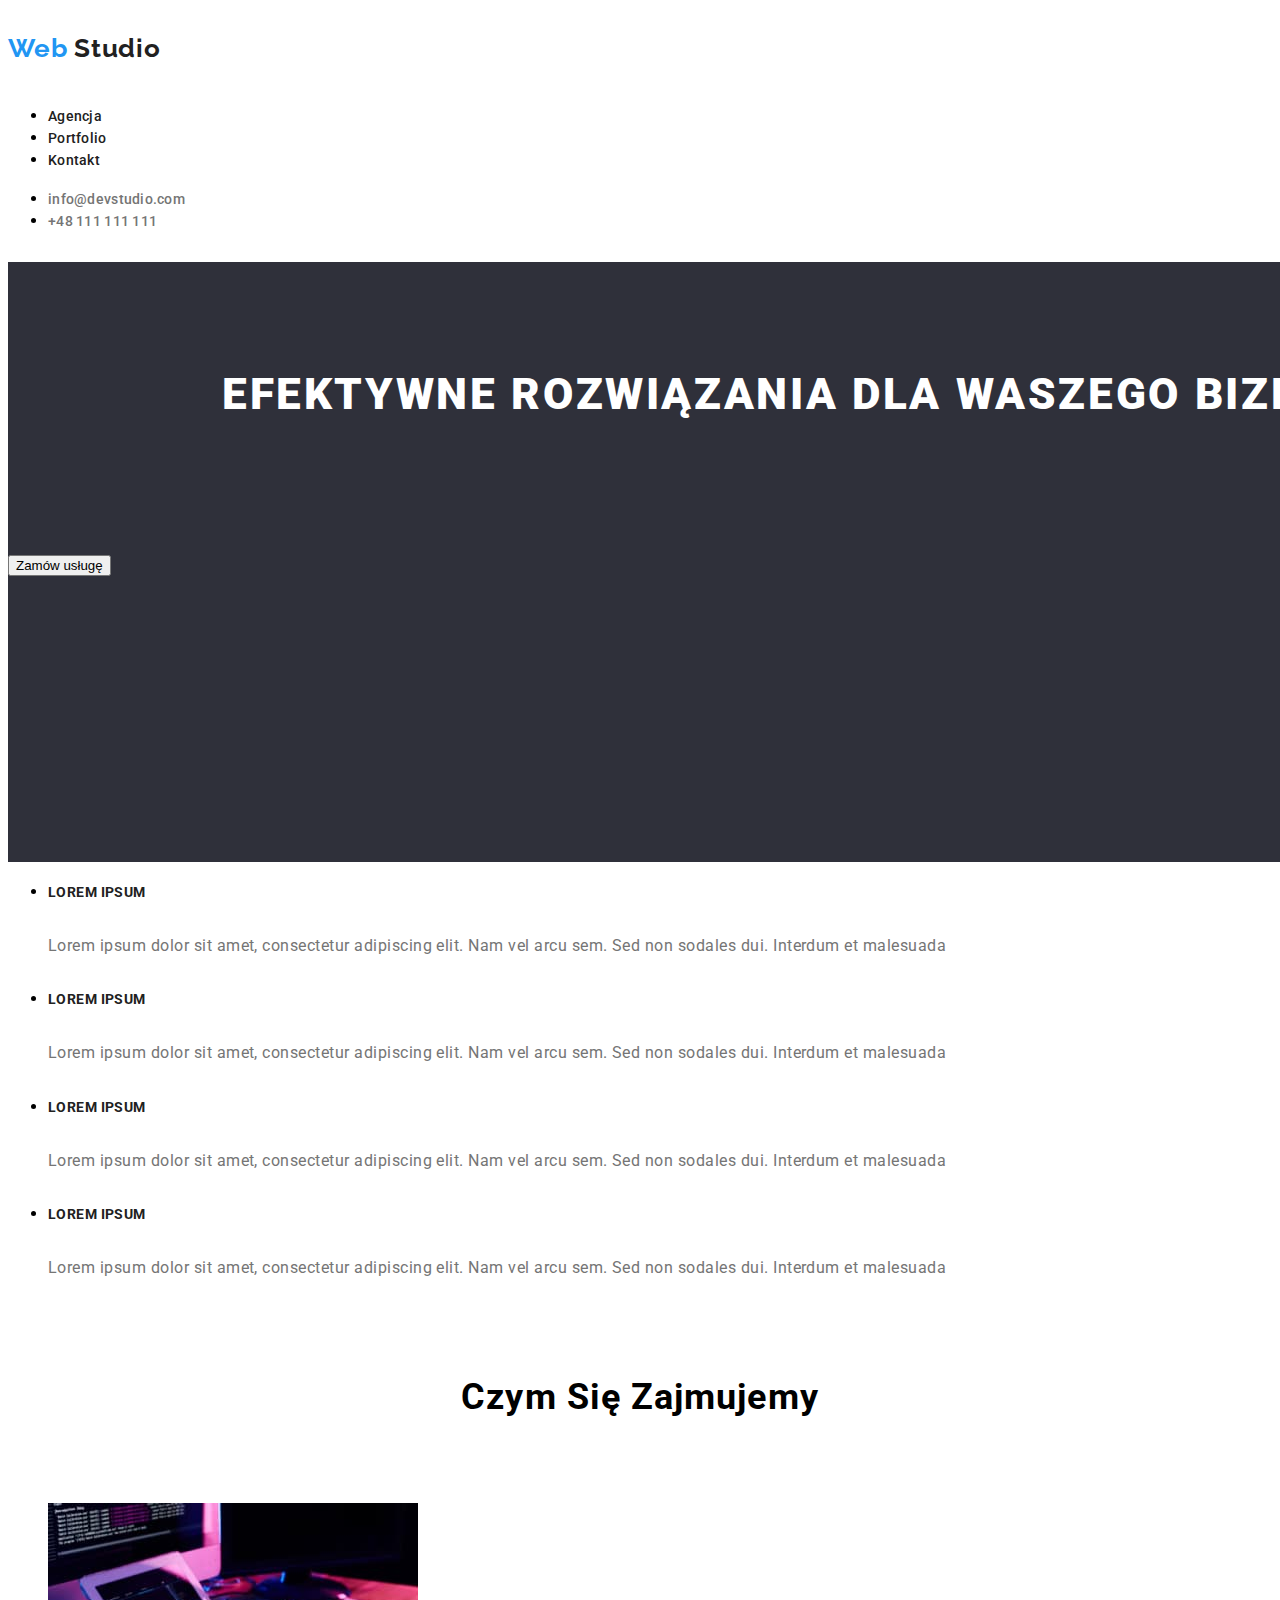
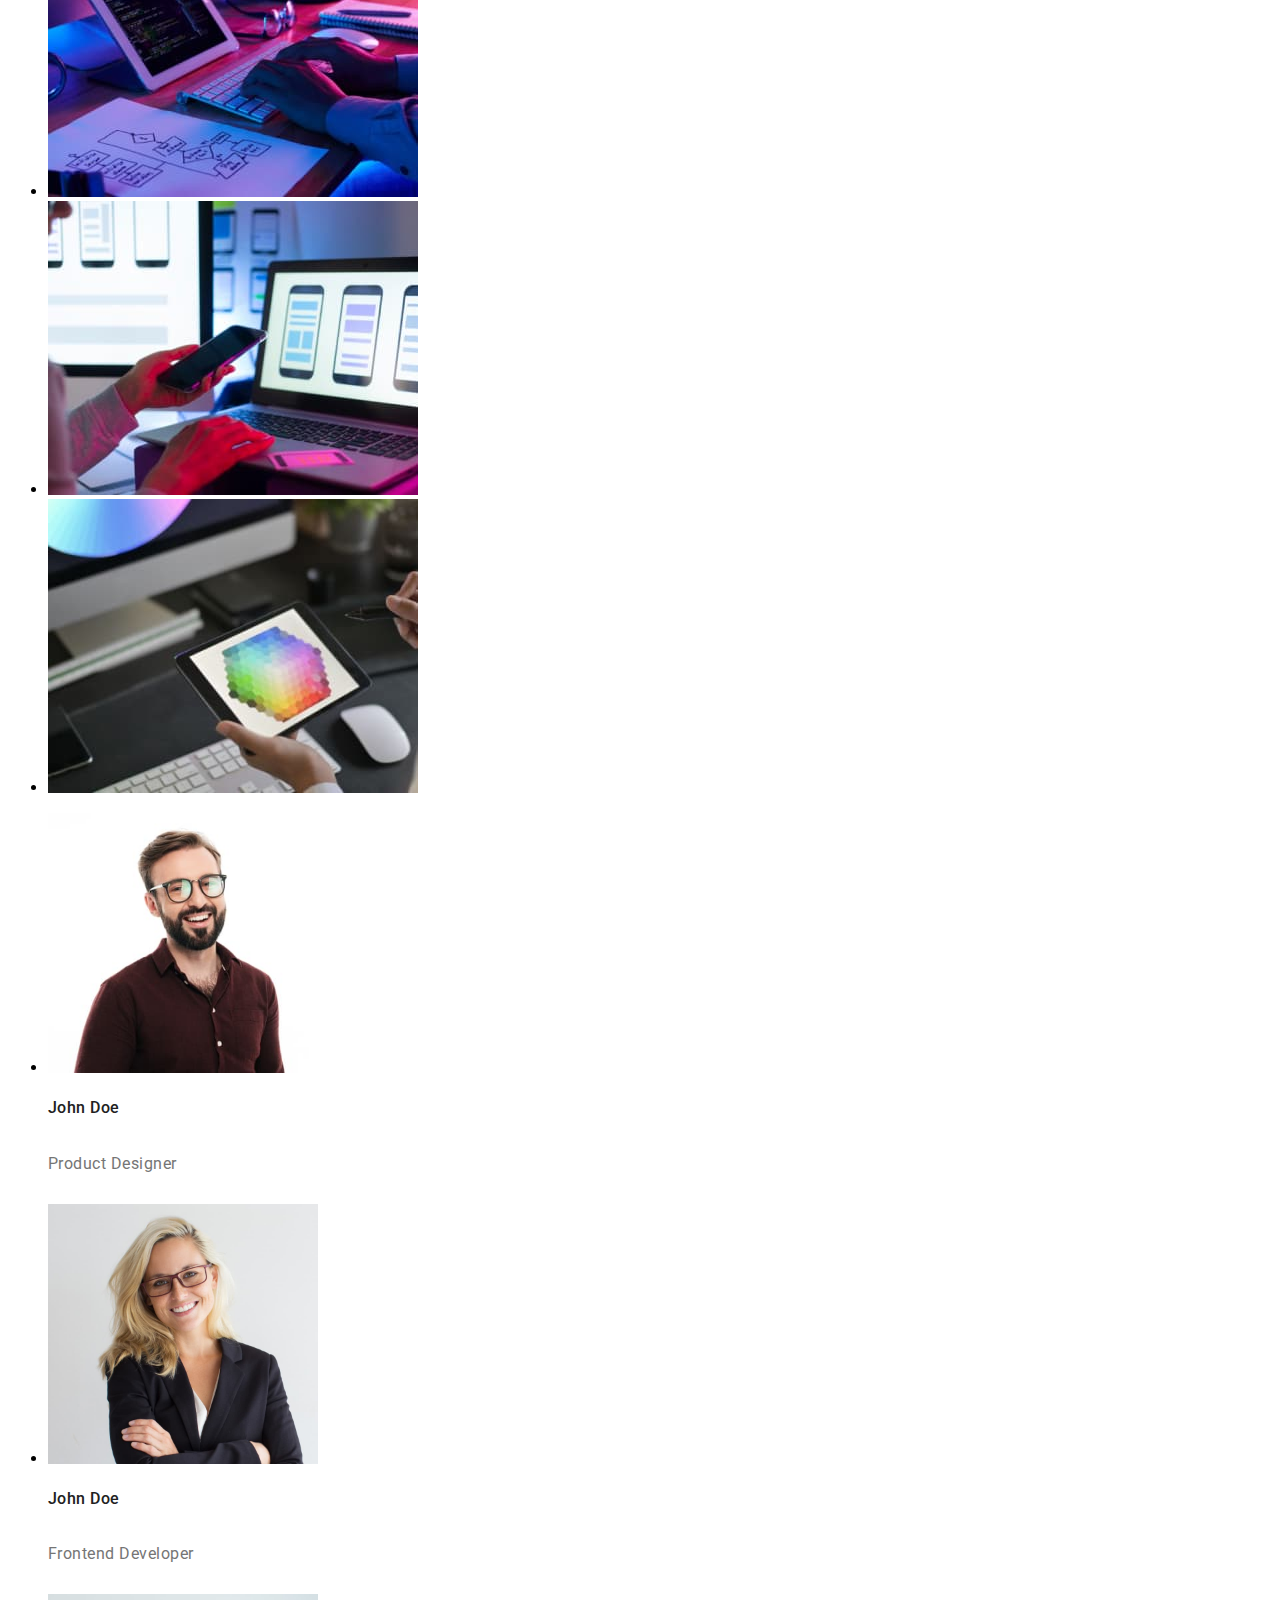
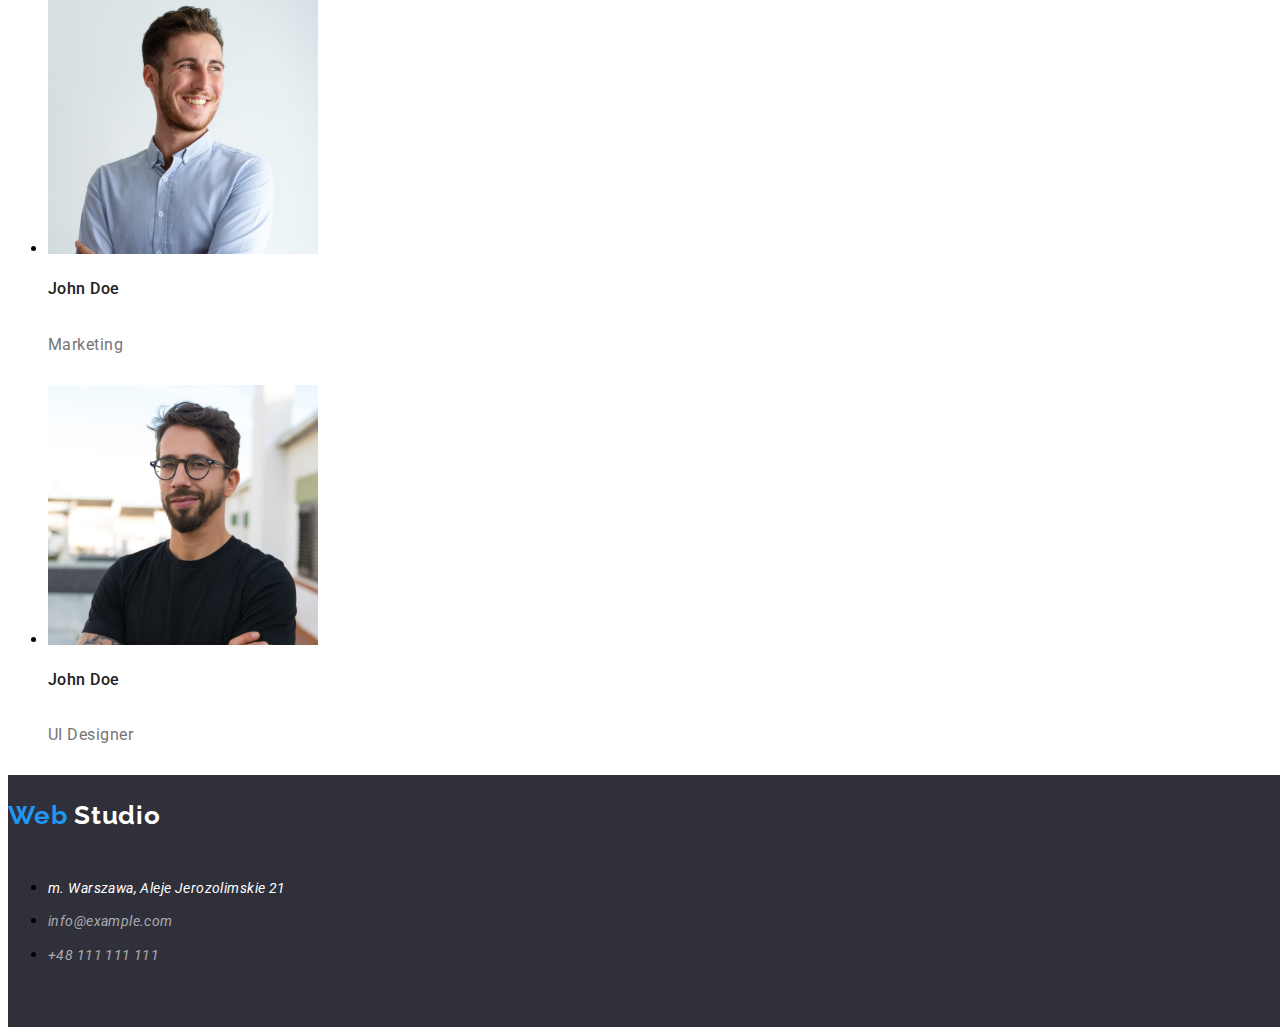
<file: index.html>
<!DOCTYPE html>
<html lang="en">
  <head>
    <meta charset="UTF-8" />
    <meta http-equiv="X-UA-Compatible" content="IE=edge" />
    <meta name="viewport" content="width=device-width, initial-scale=1.0" />
    <title>Document</title>
    <link rel="preconnect" href="https://fonts.googleapis.com" />
    <link rel="preconnect" href="https://fonts.gstatic.com" crossorigin />
    <link
      href="https://fonts.googleapis.com/css2?family=Raleway:wght@700&family=Roboto:wght@400;500;700;900&display=swap"
      rel="stylesheet"
    />
    <link rel="stylesheet" href="./css/style.css" />
  </head>
  <body>
    <header class="navbar">
      <a href="#" class="brand-link"> <span class="brand-color">Web</span>
        <span class="black-color">Studio</span>
      </a>
      <nav>
        <ul>
          <li><a class="navigation" href="#">Agencja</a></li>
          <li><a class="navigation" href="./portfolio.html">Portfolio</a></li>
          <li><a class="navigation" href="#">Kontakt</a></li>
        </ul>
      </nav>
      <ul>
        <li><a href="mailto:info@devstudio.com" class="contact-top-link">info@devstudio.com</a></li>
        <li><a href="tel:48111111111" class="contact-top-link">+48 111 111 111</a></li>
      </ul>
    </header>

    <main>
      <!--HERO-->
      <section class="slider">
        <div>
          <h1>efektywne rozwiązania dla waszego biznesu</h1>
          <button type="slider-button">Zamów usługę</button>
        </div>
      </section>
      <!--LOREM IPSUM-->
      <section>
        <ul>
          <li>
            <h4>Lorem Ipsum</h4>
            <p>
              Lorem ipsum dolor sit amet, consectetur adipiscing elit. Nam vel
              arcu sem. Sed non sodales dui. Interdum et malesuada
            </p>
          </li>
          <li>
            <h4>Lorem Ipsum</h4>
            <p>
              Lorem ipsum dolor sit amet, consectetur adipiscing elit. Nam vel
              arcu sem. Sed non sodales dui. Interdum et malesuada
            </p>
          </li>
          <li>
            <h4>Lorem Ipsum</h4>
            <p>
              Lorem ipsum dolor sit amet, consectetur adipiscing elit. Nam vel
              arcu sem. Sed non sodales dui. Interdum et malesuada
            </p>
          </li>
          <li>
            <h4>Lorem Ipsum</h4>
            <p>
              Lorem ipsum dolor sit amet, consectetur adipiscing elit. Nam vel
              arcu sem. Sed non sodales dui. Interdum et malesuada
            </p>
          </li>
        </ul>
      </section>
      <!--CZYM SIE ZAJMUJEMY-->
      <section>
        <h2>czym się zajmujemy</h2>
        <ul>
          <li>
            <img
              src="./images/photo1/obraz1.jpg"
              alt="pisanie na klawiaturze"
              width="370"
              height="294"
            >
          </li>
          <li>
            <img
              src="./images/photo1/obraz2.jpg"
              alt="tworzenie aplikacji mobilnej"
              width="370"
              height="294"
            >
          </li>
          <li>
            <img
              src="./images/photo1/obraz3.jpg"
              alt="rysowanie na teblecie"
              width="370"
              height="294"
            >
          </li>
        </ul>
      </section>
      <!--NASZ ZESPÓŁ-->
      <section>
        <ul>
          <li>
            <img
              src="./images/osoby/osoba1.jpg"
              alt="John Doe"
              width="270"
              height="260"
            >
            <h3>John Doe</h3>
            <p>Product Designer</p>
          </li>
          <li>
            <img
              src="./images/osoby/osoba2.jpg"
              alt="John Doe"
              width="270"
              height="260"
            >
            <h3>John Doe</h3>
            <p>Frontend Developer</p>
          </li>
          <li>
            <img
              src="./images/osoby/osoba3.jpg"
              alt="John Doe"
              width="270"
              height="260"
            >
            <h3>John Doe</h3>
            <p>Marketing</p>
          </li>
          <li>
            <img
              src="./images/osoby/osoba4.jpg"
              alt="John Doe"
              width="270"
              height="260"
            >
            <h3>John Doe</h3>
            <p>UI Designer</p>
          </li>
        </ul>
      </section>
    </main>

    <footer class="footer">
      <div>
        <a href="#" class="brand-link"> <span class="brand-color">Web</span>
          <span class="white-color">Studio</span>
        </a>
      </div>
      <address>
        <div>
          <ul>
            <li>
              <a href="https://goo.gl/maps/RXUdSUhqYEkcBt6XA" class="address" target="blank"
                >m. Warszawa, Aleje Jerozolimskie 21</a
              >
            </li>
            <li><a href="mailto:info@example.com" class="contact-bottom-link">info@example.com</a></li>
            <li><a href="tel:48111111111" class="contact-bottom-link">+48 111 111 111</a></li>
          </ul>
        </div>
      </address>
    </footer>
  </body>
</html>
</file>
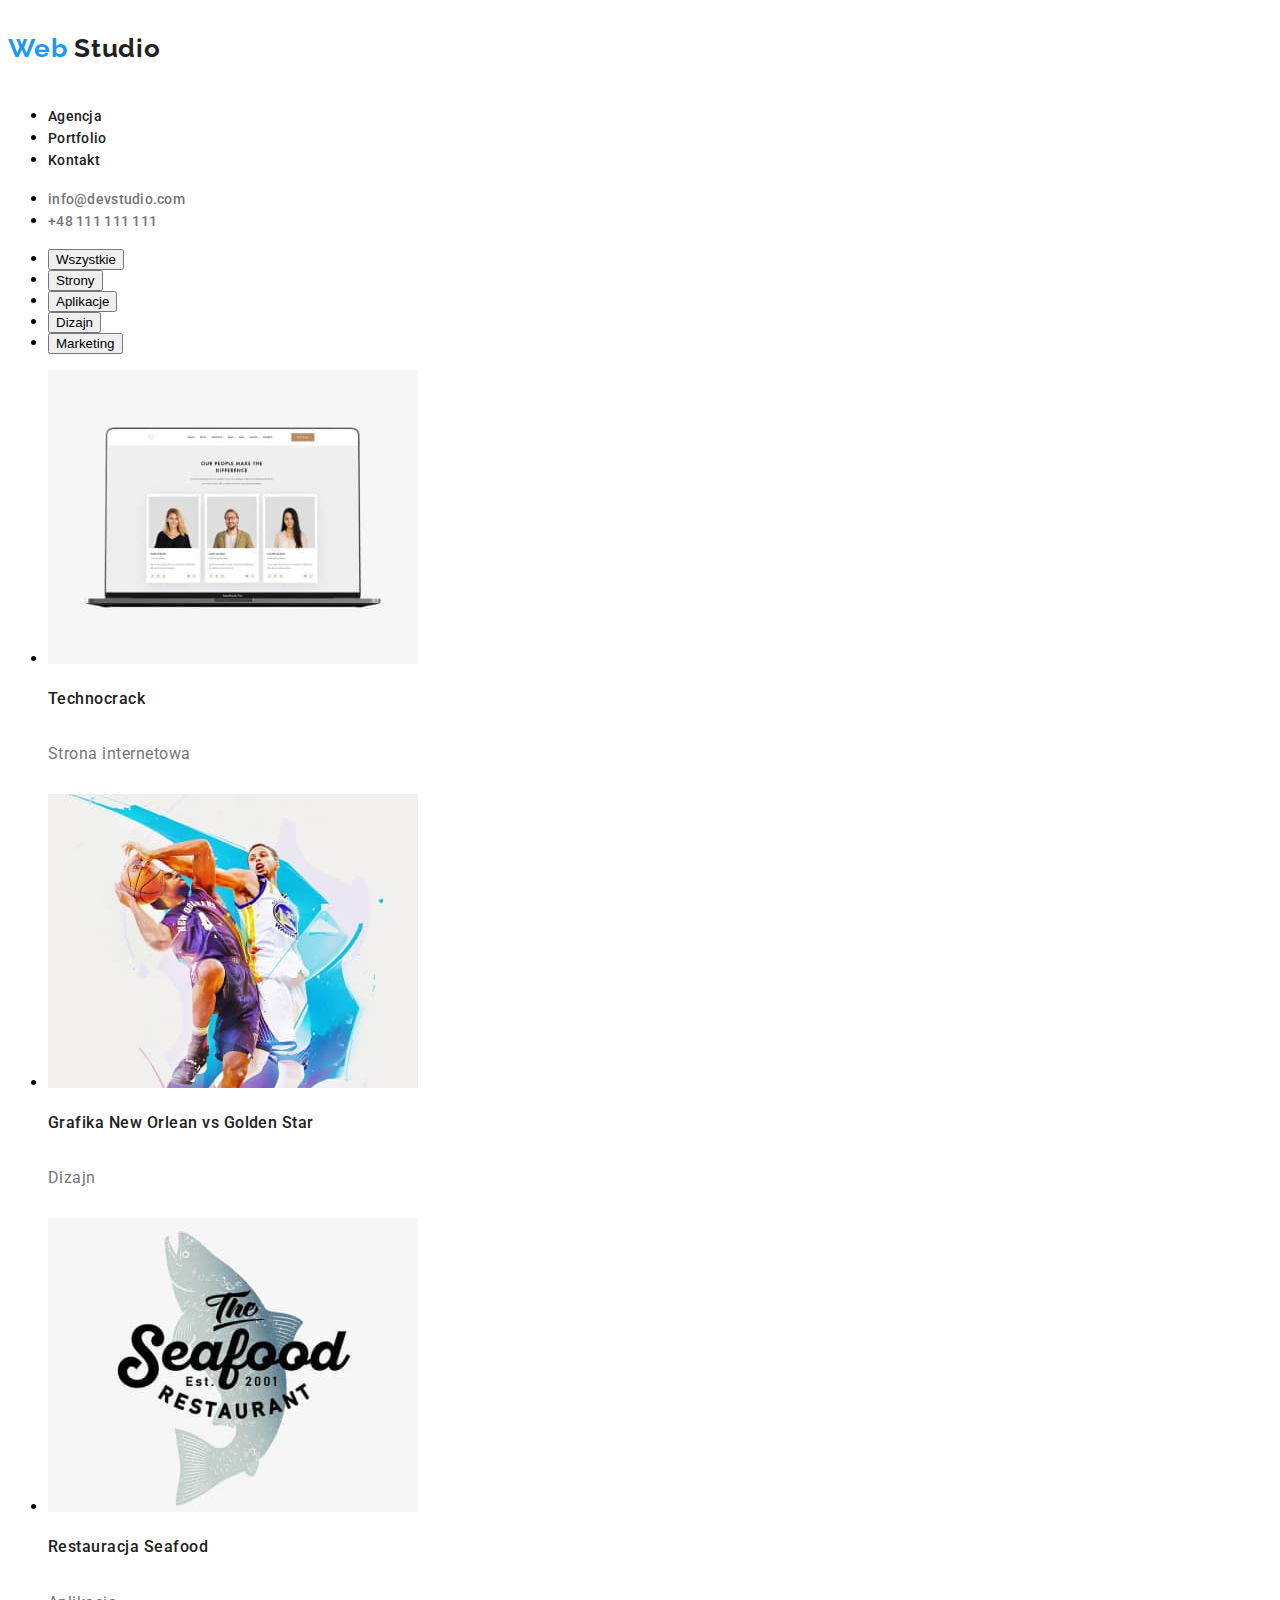
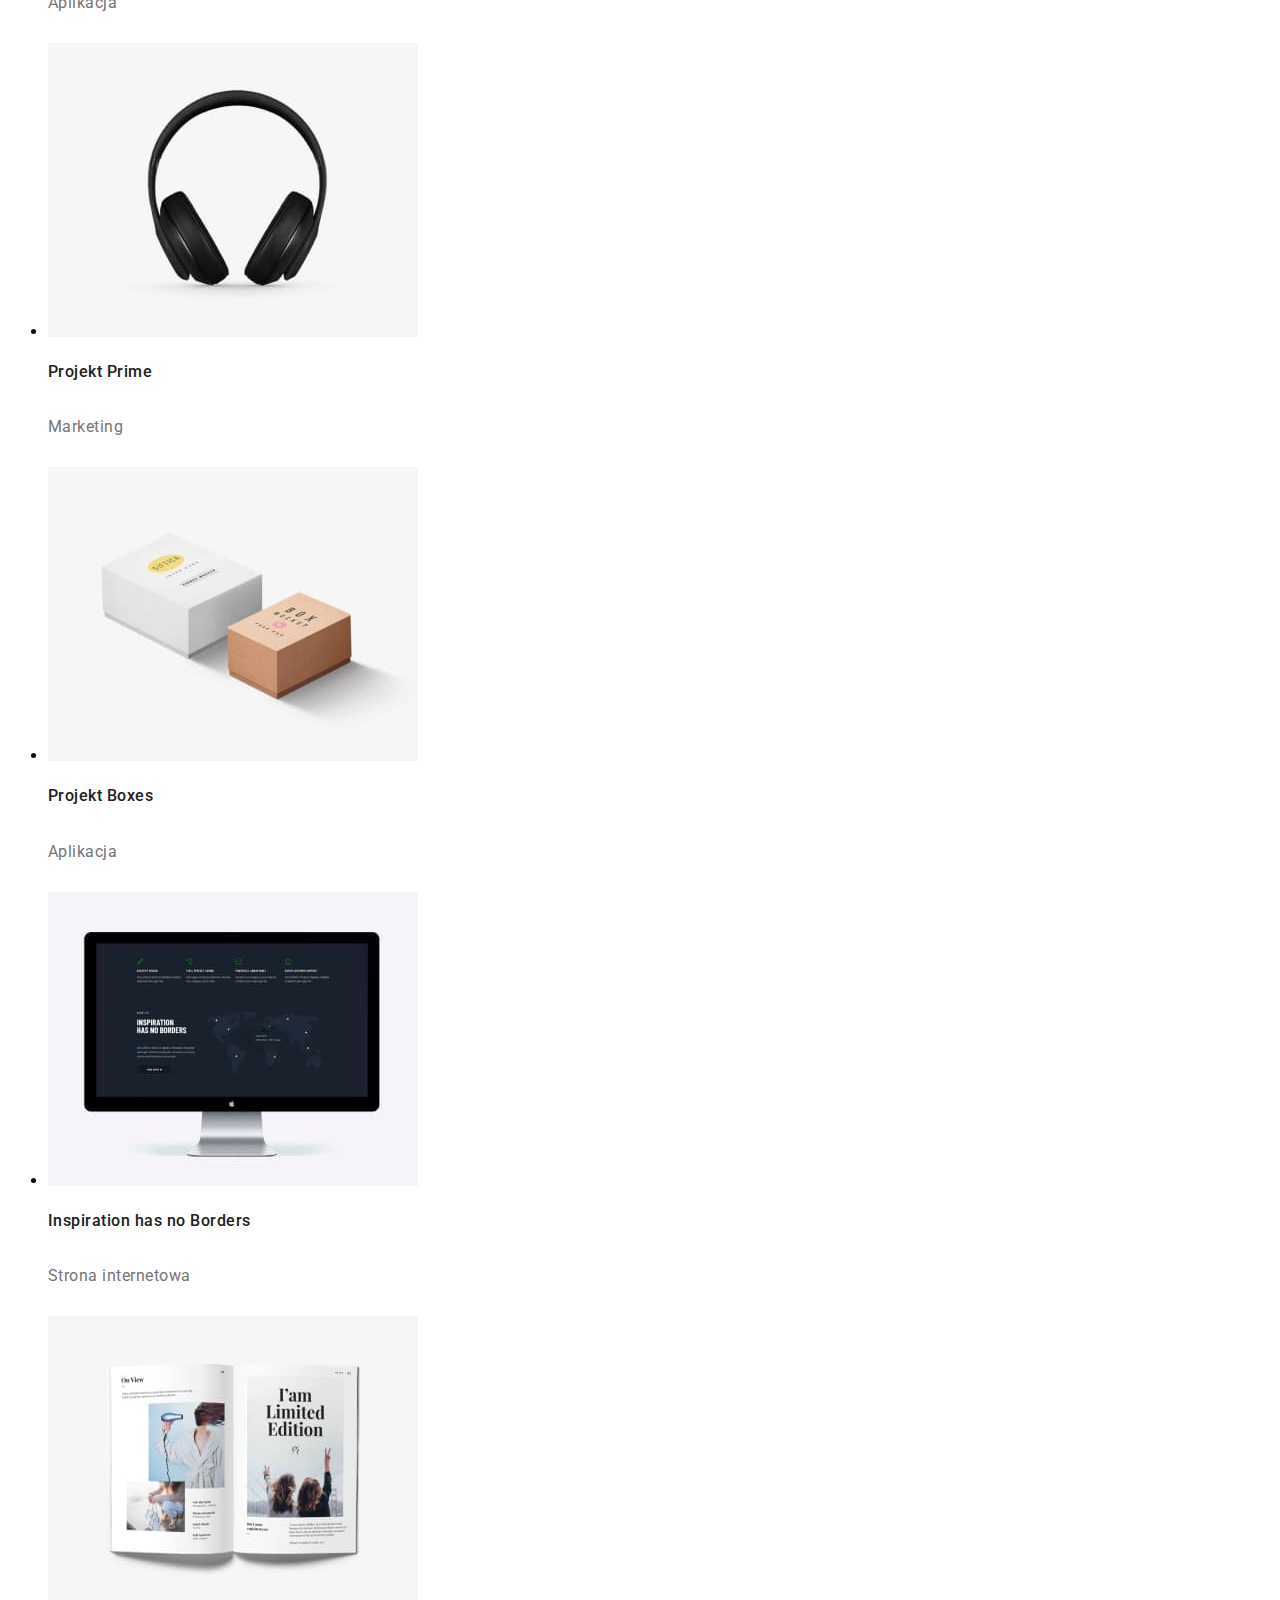
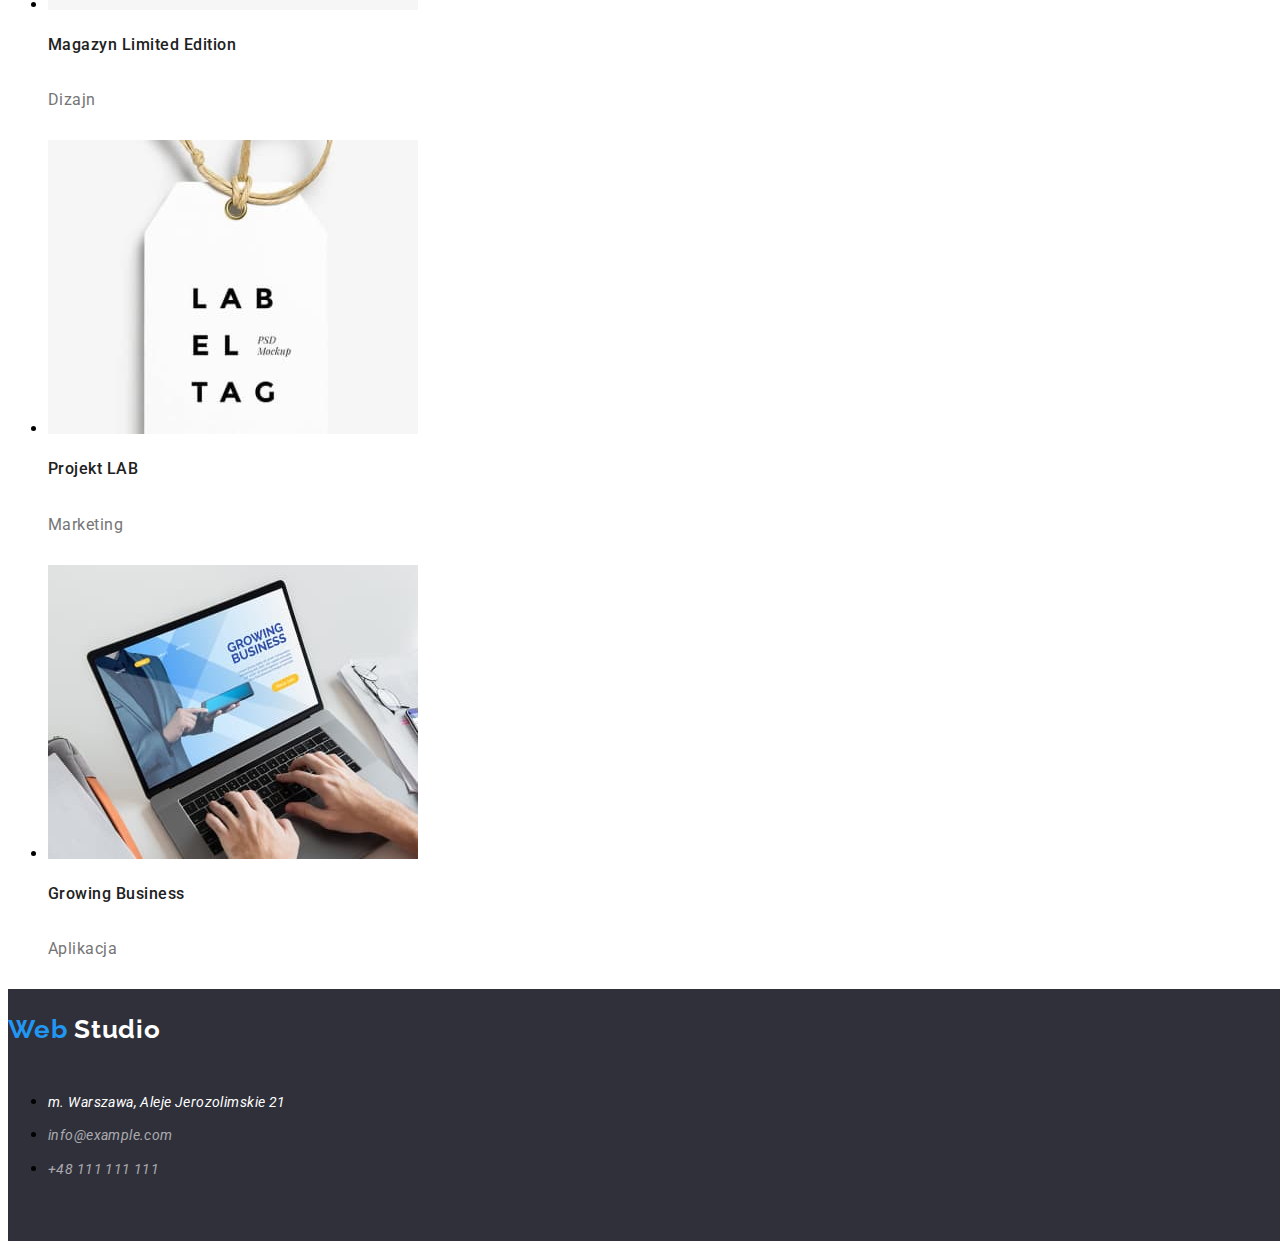
<file: portfolio.html>
<!DOCTYPE html>
<html lang="en">
  <head>
    <meta charset="UTF-8" />
    <meta http-equiv="X-UA-Compatible" content="IE=edge" />
    <meta name="viewport" content="width=device-width, initial-scale=1.0" />
    <title>Document</title>
    <link rel="preconnect" href="https://fonts.googleapis.com" />
    <link rel="preconnect" href="https://fonts.gstatic.com" crossorigin />
    <link
      href="https://fonts.googleapis.com/css2?family=Raleway:wght@700&family=Roboto:wght@400;500;700;900&display=swap"
      rel="stylesheet"
    />
    <link rel="stylesheet" href="./css/style.css" />
  </head>
  <body>
    <header class="navbar">
      <a href="./index.html" class="brand-link"> <span class="brand-color">Web</span>
        <span class="black-color">Studio</span>
      </a>
      <nav>
        <ul>
          <li><a class="navigation" href="#">Agencja</a></li>
          <li><a class="navigation" href="./portfolio.html">Portfolio</a></li>
          <li><a class="navigation" href="#">Kontakt</a></li>
        </ul>
      </nav>
      <ul>
        <li><a href="mailto:info@devstudio.com" class="contact-top-link">info@devstudio.com</a></li>
        <li><a href="tel:48111111111" class="contact-top-link">+48 111 111 111</a></li>
      </ul>
    </header>

    <main>
      <div>
        <ul>
          <li><button type="button">Wszystkie</button></li>
          <li><button type="button">Strony</button></li>
          <li><button type="button">Aplikacje</button></li>
          <li><button type="button">Dizajn</button></li>
          <li><button type="button">Marketing</button></li>
        </ul>
      </div>

      <ul>
        <li>
          <img
            src="./images/images-portfolio/img1.jpg"
            alt="Komputer"
            width="370"
            height="294"
          >
          <h3>Technocrack</h3>
          <p>Strona internetowa</p>
        </li>
        <li>
          <img
            src="./images/images-portfolio/img2.jpg"
            alt="Gra w koszykówke"
            width="370"
            height="294"
          >
          <h3>Grafika New Orlean vs Golden Star</h3>
          <p>Dizajn</p>
        </li>
        <li>
          <img
            src="./images/images-portfolio/img3.jpg"
            alt="Logo Seafood"
            width="370"
            height="294"
          >
          <h3>Restauracja Seafood</h3>
          <p>Aplikacja</p>
        </li>
        <li>
          <img
            src="./images/images-portfolio/img4.jpg"
            alt="Słuchawki"
            width="370"
            height="294"
          >
          <h3>Projekt Prime</h3>
          <p>Marketing</p>
        </li>
        <li>
          <img
            src="./images/images-portfolio/img5.jpg"
            alt="Paczki"
            width="370"
            height="294"
          >
          <h3>Projekt Boxes</h3>
          <p>Aplikacja</p>
        </li>
        <li>
          <img
            src="./images/images-portfolio/img6.jpg"
            alt="Monitor"
            width="370"
            height="294"
          >
          <h3>Inspiration has no Borders</h3>
          <p>Strona internetowa</p>
        </li>
        <li>
          <img
            src="./images/images-portfolio/img7.jpg"
            alt="Gazeta"
            width="370"
            height="294"
          >
          <h3>Magazyn Limited Edition</h3>
          <p>Dizajn</p>
        </li>
        <li>
          <img
            src="./images/images-portfolio/img8.jpg"
            alt="Metka"
            width="370"
            height="294"
          >
          <h3>Projekt LAB</h3>
          <p>Marketing</p>
        </li>
        <li>
          <img
            src="./images/images-portfolio/img9.jpg"
            alt="korzystanie z komputera"
            width="370"
            height="294"
          >
          <h3>Growing Business</h3>
          <p>Aplikacja</p>
        </li>
      </ul>
    </main>

    <footer class="footer">
      <div>
        <a href="#" class="brand-link"> <span class="brand-color">Web</span>
          <span class="white-color">Studio</span>
        </a>
      </div>
      <address>
        <div>
          <ul>
            <li>
              <a href="https://goo.gl/maps/RXUdSUhqYEkcBt6XA" class="address" target="blank"
                >m. Warszawa, Aleje Jerozolimskie 21</a
              >
            </li>
            <li><a href="mailto:info@example.com" class="contact-bottom-link">info@example.com</a></li>
            <li><a href="tel:48111111111" class="contact-bottom-link">+48 111 111 111</a></li>
          </ul>
        </div>
      </address>
    </footer>
  </body>
</html>
</file>
<file: css/style.css>
:root {
    --main-color: #212121;
    --secondary-color: #757575;
    --brand-color: #2196F3;
    --background-color: #ffffff;
    --slider-color: #2F303A;
    --link-color: rgba(255, 255, 255, 0.6);

}

Body {
    font-family: 'roboto', sans-serif;
    
}

a:hover {
    color: var(--brand-color);
}

button:hover {
    color: var(--background-color);
    background-color: var(--brand-color);
}

 h1 {
    font-weight: 900;
    font-size: 44px;
    line-height: 6;
    text-align: center;
    letter-spacing: 0.06em;
    text-transform: uppercase;
    color: var(--background-color);
 }

 h2 {
    font-style: normal;
    font-weight: 700;
    font-size: 36px;
    line-height: 4.2;
    text-align: center;
    text-transform: capitalize;
    letter-spacing: 0.03em

    }

 h3 {
    font-weight: 500;
    font-size: 16px;
    line-height: 1.9;
    letter-spacing: 0.03em;
    color: var(--main-color);
 }

 h4 {
    font-weight: 700;
    font-size: 14px;
    line-height: 1.6;
    letter-spacing: 0.03em;
    text-transform: uppercase;
    color: var(--main-color);
 }

p {
    font-weight: 400;
    font-size: 16px;
    line-height: 3;
    letter-spacing: 0.03em;
    color:var(--secondary-color)
}



.brand-color {
        color:var(--brand-color, blue)
}

.white-color {
    color: var(--background-color, white)
}

.black-color {
    color: var(--main-color, black)
}

.brand-link {
    text-decoration: none;
    font-family: 'Raleway';
    font-style: normal;
    font-weight: 700;
    font-size: 26px;
    line-height: 3.1;
    letter-spacing: 0.03em;

    color: var(--brand-color);
}

.navigation {

    text-decoration: none;
    font-weight: 500;
    font-size: 14px;
    line-height: 1.6;
    letter-spacing: 0.02em;

    color: var(--main-color)
}

.contact-top-link {
    text-decoration: none;
    font-weight: 500;
    font-size: 14px;
    line-height: 1.6;
    letter-spacing: 0.02em;

    color: var(--secondary-color)
}

.contact-bottom-link {
    text-decoration: none;
    font-weight: 400;
    font-size: 14px;
    line-height: 2.4;
    letter-spacing: 0.03em;
    color: var(--link-color);
}

.address {
    text-decoration: none;
    font-weight: 400;
    font-size: 14px;
    line-height: 2.4;
    letter-spacing: 0.03em;
    color: var(--background-color);
}

.footer {
    width: 1600px;
    height: 252px;
    left: 0px;
    top: 1628px;
    background: var(--slider-color);
}

.slider {
    width: 1600px;
    height: 600px;
    left: 0px;
    top: 80px;
    background: var(--slider-color);
}
</file>
